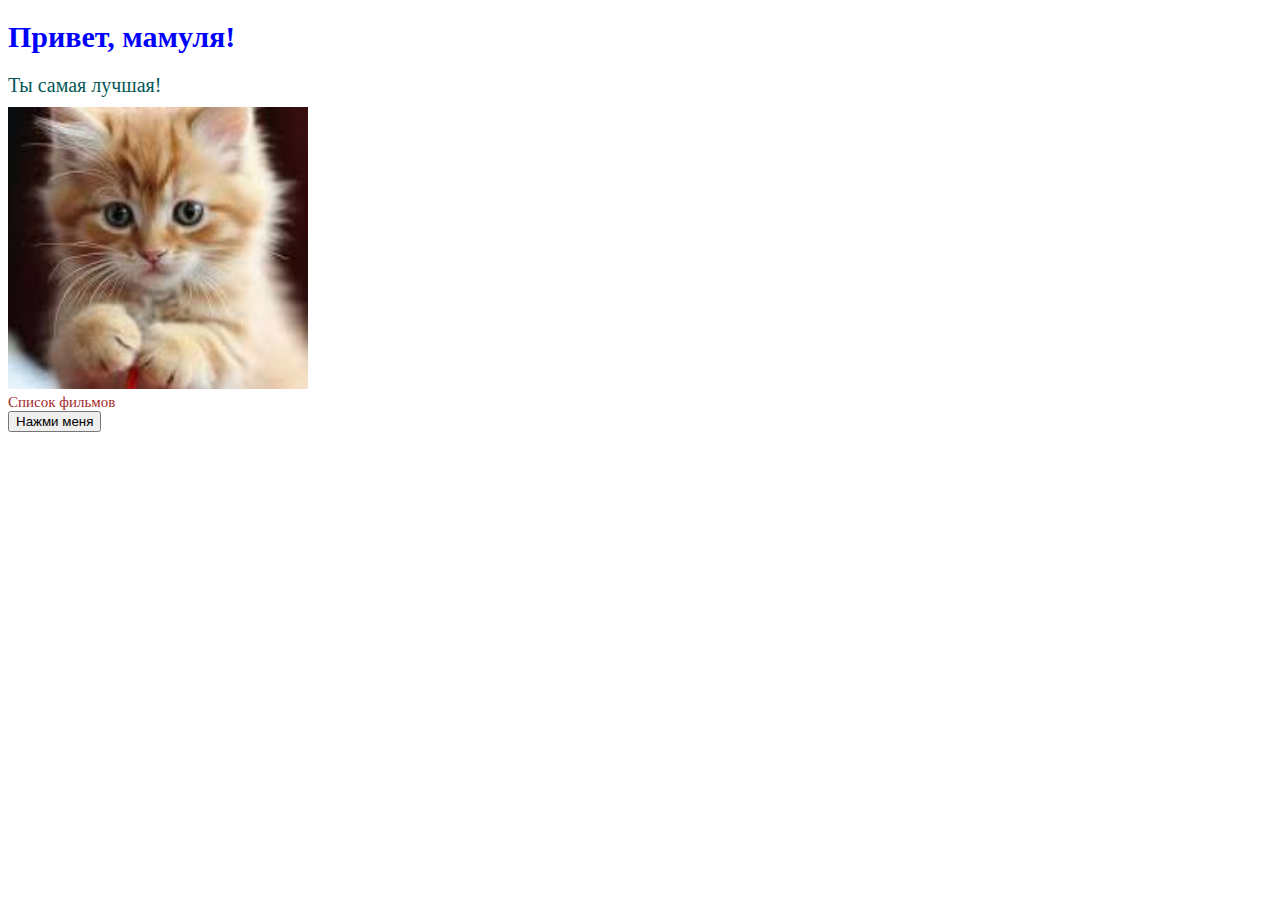
<file: index.html>
<!DOCTYPE html>
<html lang="ru">
<head>
  <meta charset="UTF-8">
  <meta http-equiv="X-UA-Compatible" content="IE=edge">
  <meta name="viewport" content="width=device-width, initial-scale=1.0">
  <link rel="stylesheet" href="index.css">
  <title>Привет, мама!</title>
</head>
<body>
  <h1>Привет, мамуля!</h1>
  <p>Ты самая лучшая!</p>
  <img 
  src="[data-uri]" 
  alt="Ошибка!"
  width="300">
  <div>
    <a href="movies.html">Список фильмов</a>
  </div>
  <button>Нажми меня</button>

  <div class="output"></div>

  <script src="index.js"></script>
</body>
</html>
</file>
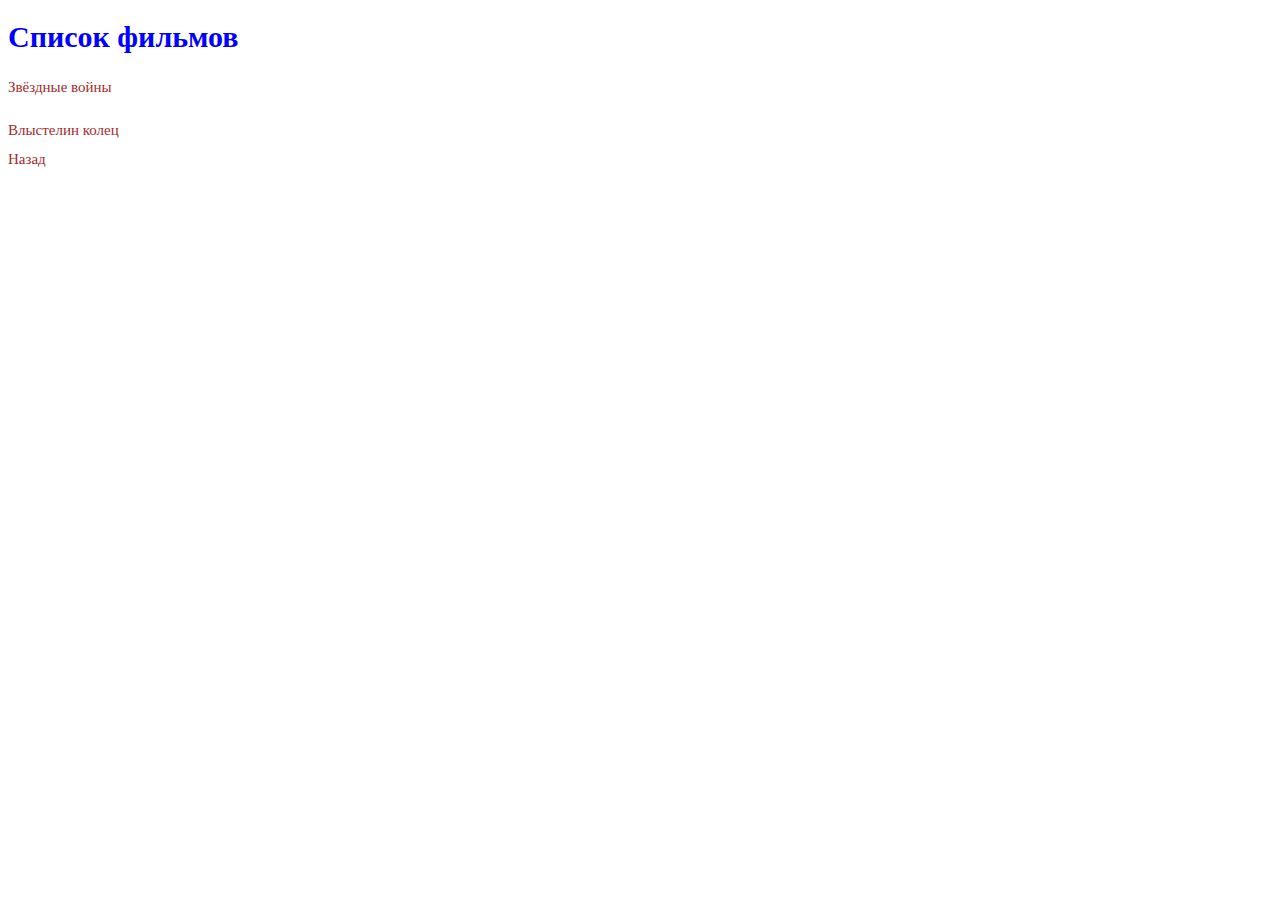
<file: movies.html>
<!DOCTYPE html>
<html lang="ru">
<head>
  <meta charset="UTF-8">
  <meta http-equiv="X-UA-Compatible" content="IE=edge">
  <meta name="viewport" content="width=device-width, initial-scale=1.0">
  <link rel="stylesheet" href="index.css">
  <title>Список фильмов</title>
</head>
<body>
  <h1>Список фильмов</h1>
  <p>
    <a href="https://www.kinopoisk.ru/series/229861/?utm_referrer=www.google.com">
      Звёздные войны
    </a> 
  </p>
  <p>
    <a href="https://www.kinopoisk.ru/film/328/">
      Влыстелин колец
    </a> 
  </p>
  <a href="index.html">Назад</a>
  <script src="index.js"></script>
</body>
</html>
</file>
<file: index.css>
h1 {
  margin-bottom: 10px;
  font-size: 30px;
  color: blue;
}

p {
  margin-bottom: 10px;
  font-size: 20px;
  color: rgb(5, 87, 87);
}

a {
  margin-bottom: 10px;
  font-size: 15px;
  text-decoration: none;
  color: brown;
}

a:hover {
  color: blue;
}

a:focus {
  color: black;
}

.output {
  font-size: 20px;
  color: red;
}
</file>
